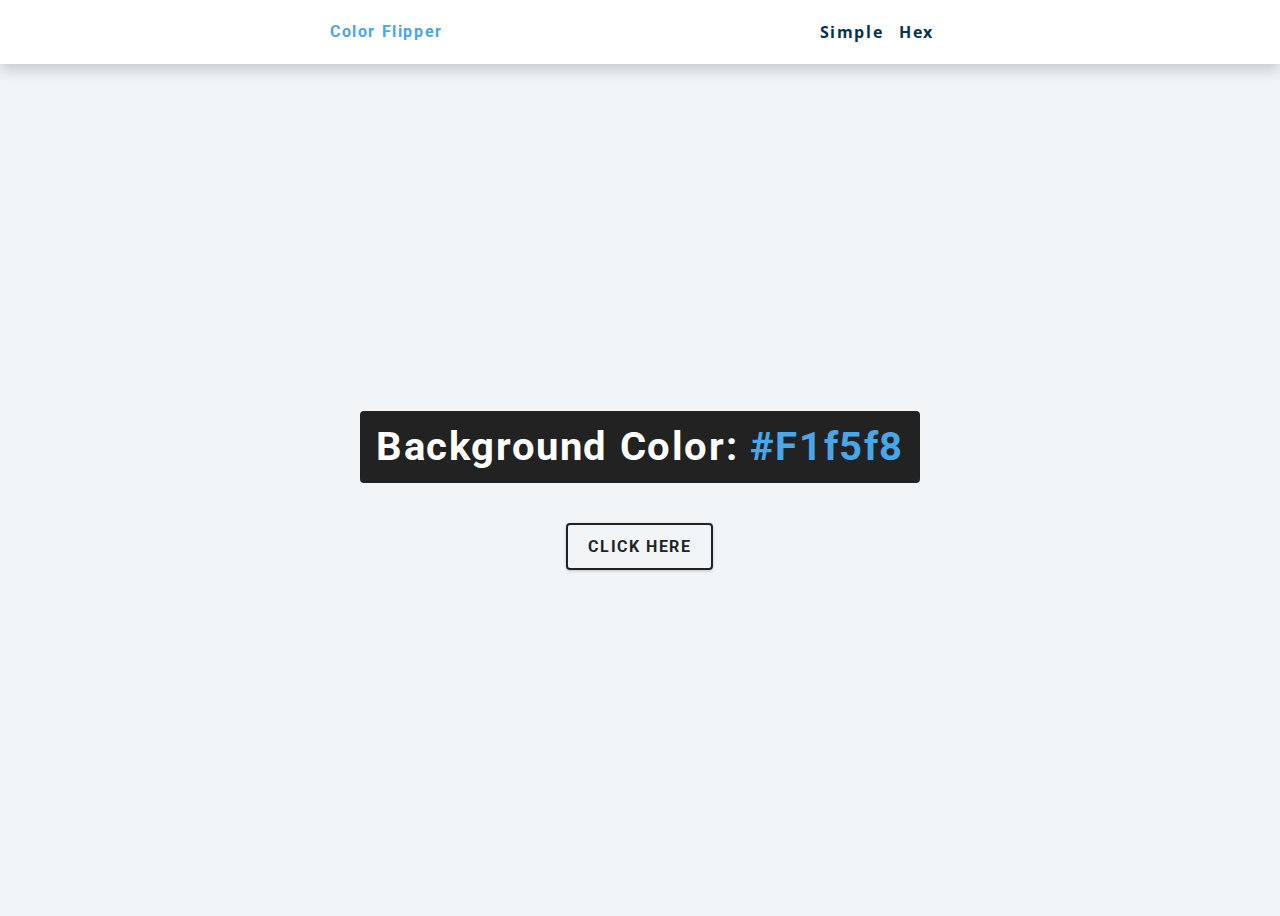
<file: hex.html>
<!DOCTYPE html>
<html lang="en">
  <head>
    <meta charset="UTF-8">
    <meta name="viewport" content="width=device-width, initial-scale=1.0">
    <link rel="stylesheet" href="styles.css">
    <title>Color Flipper || Simple</title>
  </head>
  
  <body>
    <nav> 
      <div class="nav-center">
        <h4>Color flipper</h4>
        <ul class="nav-links">
          <li>
            <a href="index.html">Simple</a>
          </li>
          <li>
            <a href="hex.html">Hex</a>
          </li>
        </ul>
      </div>
    </nav>
    <main>
        <div class="container">
          <h2>
            background color: 
            <span class ="color">
              #f1f5f8
            </span>
          </h2>
          <button class="btn btn-hero" id="btn">Click Here</button>
        </div>
      </main>
    <script src="js/hex.js"></script>
  </body>
</html>
</file>
<file: styles.css>
/*
=============== 
Fonts
===============
*/
@import url("https://fonts.googleapis.com/css?family=Open+Sans|Roboto:400,700&display=swap");

/*
=============== 
Variables
===============
*/

:root {
  /* dark shades of primary color*/
  --clr-primary-1: hsl(205, 86%, 17%);
  --clr-primary-2: hsl(205, 77%, 27%);
  --clr-primary-3: hsl(205, 72%, 37%);
  --clr-primary-4: hsl(205, 63%, 48%);
  /* primary/main color */
  --clr-primary-5: hsl(205, 78%, 60%);
  /* lighter shades of primary color */
  --clr-primary-6: hsl(205, 89%, 70%);
  --clr-primary-7: hsl(205, 90%, 76%);
  --clr-primary-8: hsl(205, 86%, 81%);
  --clr-primary-9: hsl(205, 90%, 88%);
  --clr-primary-10: hsl(205, 100%, 96%);
  /* darkest grey - used for headings */
  --clr-grey-1: hsl(209, 61%, 16%);
  --clr-grey-2: hsl(211, 39%, 23%);
  --clr-grey-3: hsl(209, 34%, 30%);
  --clr-grey-4: hsl(209, 28%, 39%);
  /* grey used for paragraphs */
  --clr-grey-5: hsl(210, 22%, 49%);
  --clr-grey-6: hsl(209, 23%, 60%);
  --clr-grey-7: hsl(211, 27%, 70%);
  --clr-grey-8: hsl(210, 31%, 80%);
  --clr-grey-9: hsl(212, 33%, 89%);
  --clr-grey-10: hsl(210, 36%, 96%);
  --clr-white: #fff;
  --clr-red-dark: hsl(360, 67%, 44%);
  --clr-red-light: hsl(360, 71%, 66%);
  --clr-green-dark: hsl(125, 67%, 44%);
  --clr-green-light: hsl(125, 71%, 66%);
  --clr-black: #222;
  --ff-primary: "Roboto", sans-serif;
  --ff-secondary: "Open Sans", sans-serif;
  --transition: all 0.3s linear;
  --spacing: 0.1rem;
  --radius: 0.25rem;
  --light-shadow: 0 5px 15px rgba(0, 0, 0, 0.1);
  --dark-shadow: 0 5px 15px rgba(0, 0, 0, 0.2);
  --max-width: 1170px;
  --fixed-width: 620px;
}
/*
=============== 
Global Styles
===============
*/

*,
::after,
::before {
  margin: 0;
  padding: 0;
  box-sizing: border-box;
}
body {
  font-family: var(--ff-secondary);
  background: var(--clr-grey-10);
  color: var(--clr-grey-1);
  line-height: 1.5;
  font-size: 0.875rem;
}
ul {
  list-style-type: none;
}
a {
  text-decoration: none;
}
h1,
h2,
h3,
h4 {
  letter-spacing: var(--spacing);
  text-transform: capitalize;
  line-height: 1.25;
  margin-bottom: 0.75rem;
  font-family: var(--ff-primary);
}
h1 {
  font-size: 3rem;
}
h2 {
  font-size: 2.5rem;
}
h3 {
  font-size: 1.25rem;
}
h4 {
  font-size: 0.875rem;
}
p {
  margin-bottom: 1.25rem;
  color: var(--clr-grey-5);
}
@media screen and (min-width: 800px) {
  h1 {
    font-size: 4rem;
  }
  h2 {
    font-size: 2.5rem;
  }
  h3 {
    font-size: 1.75rem;
  }
  h4 {
    font-size: 1rem;
  }
  body {
    font-size: 1rem;
  }
  h1,
  h2,
  h3,
  h4 {
    line-height: 1;
  }
}
/*  global classes */

/* section */
.section {
  padding: 5rem 0;
}

.section-center {
  width: 90vw;
  margin: 0 auto;
  max-width: 1170px;
}
@media screen and (min-width: 992px) {
  .section-center {
    width: 95vw;
  }
}
main {
  min-height: 100vh;
  display: grid;
  place-items: center;
}

/*
=============== 
Nav
===============
*/
nav {
  background: var(--clr-white);
  height: 4rem;
  display: grid;
  align-items: center;
  box-shadow: var(--dark-shadow);
}
.nav-center {
  width: 90vw;
  max-width: var(--fixed-width);
  margin: 0 auto;
  display: flex;
  align-items: center;
  justify-content: space-between;
}
.nav-center h4 {
  margin-bottom: 0;
  color: var(--clr-primary-5);
}
.nav-links {
  display: flex;
}
nav a {
  text-transform: capitalize;
  font-weight: 700;
  font-size: 1rem;
  color: var(--clr-primary-1);
  letter-spacing: var(--spacing);
  margin-right: 1rem;
}
nav a:hover {
  color: var(--clr-primary-5);
}
/*
=============== 
Container
===============
*/
main {
  min-height: calc(100vh - 3rem);
  display: grid;
  place-items: center;
}
.container {
  text-align: center;
}
.container h2 {
  background: var(--clr-black);
  color: var(--clr-white);
  padding: 1rem;
  border-radius: var(--radius);
  margin-bottom: 2.5rem;
}
.color {
  color: var(--clr-primary-5);
}
.btn-hero {
  font-family: var(--ff-primary);
  text-transform: uppercase;
  background: transparent;
  color: var(--clr-black);
  letter-spacing: var(--spacing);
  display: inline-block;
  font-weight: 700;
  transition: var(--transition);
  border: 2px solid var(--clr-black);
  cursor: pointer;
  box-shadow: 0 1px 3px rgba(0, 0, 0, 0.2);
  border-radius: var(--radius);
  font-size: 1rem;
  padding: 0.75rem 1.25rem;
}
.btn-hero:hover {
  color: var(--clr-white);
  background: var(--clr-black);
}
</file>
